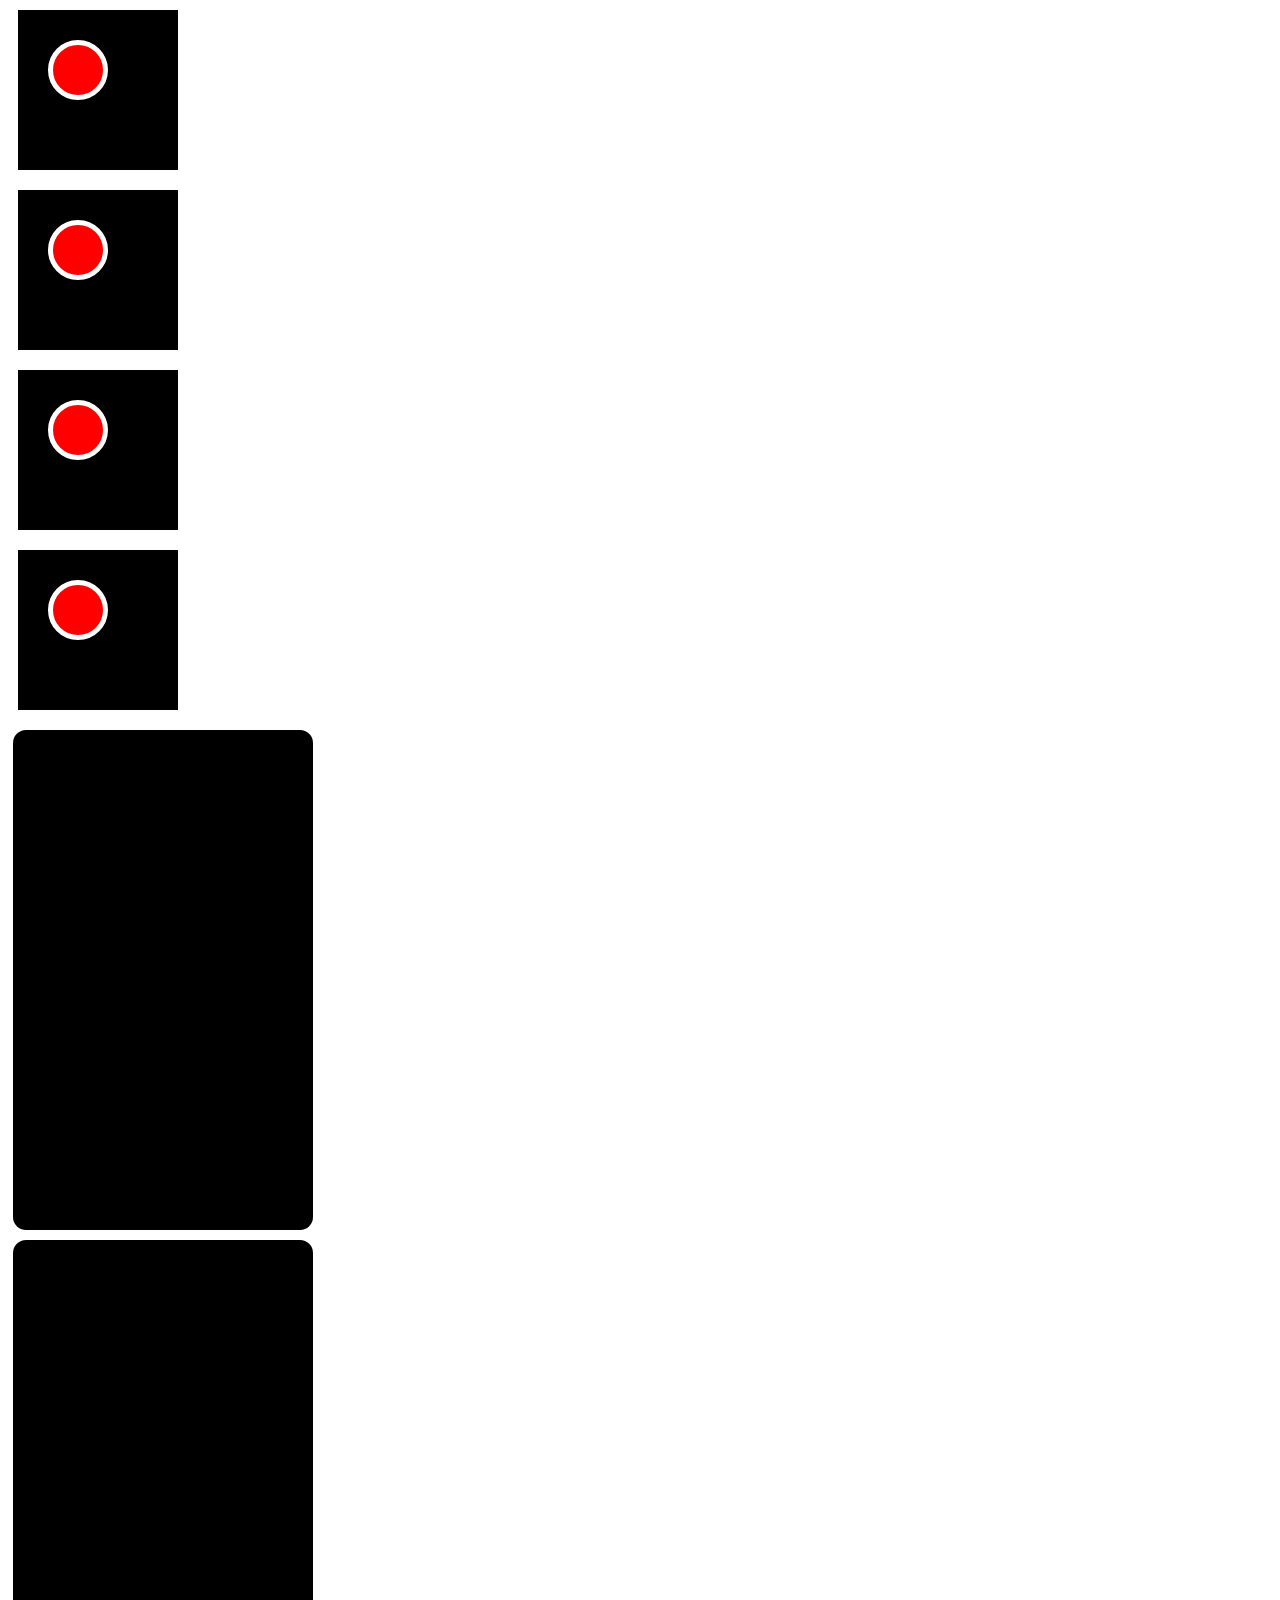
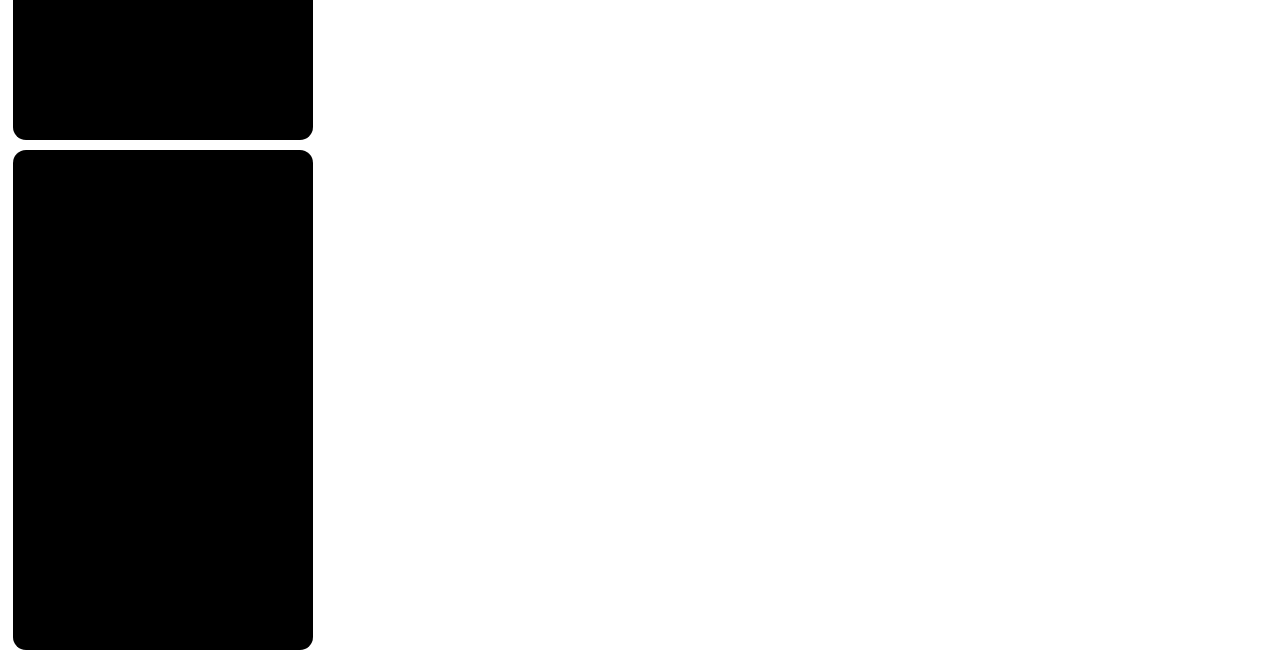
<file: index.html>
<!DOCTYPE html>
<html lang="en">
<head>
    <meta charset="UTF-8">
    <meta name="viewport" content="width=device-width, initial-scale=1.0">
    <link rel="stylesheet" href="style.css">
    <title>Document</title>
</head>
<body>
    <div class="container">
        <div class="inner-div"></div>
    </div>

    <div class="container">
        <div class="inner-div"></div>
    </div>

    <div class="container">
        <div class="inner-div"></div>
    </div>

    <div class="container">
        <div class="inner-div"></div>
    </div>

    <div class="image1 box-image"></div>
    <div class="image2 box-image"></div>
    <div class="image3 box-image"></div>
    
</body>
</html>
</file>
<file: style.css>
.container {
    background-color: black;
    width: 100px;
    height: 100px;
    margin: 10px 30px 20px 10px;
    padding: 30px;
    /* border: 5px dashed gray; */

}
.inner-div {
    width: 50px;
    height: 50px;
    background-color: red;
    border-width: 5px;
    border-style: solid;
    border-color: white;
    border-radius: 50%;
}
.box-image {
    width: 300px;
    height: 500px;
    border-radius: 13px;
    background-color: black;
    margin: 10px 5px;
    background-size: contain;
    /* background-blend-mode: color-dodge; */
    /* background-blend-mode: luminosity; */
    /* background-blend-mode: hue; */
    /* background-blend-mode: exclusion; */
    /* opacity: 0.5; */
}
.image1 {
    background-image: url("https://i.pinimg.com/736x/3a/5f/49/3a5f4987132a9bf12bf66d171c4d834d.jpg");
}
.image2 {
    background-image: url("https://i.pinimg.com/736x/8d/a3/97/8da3970338c195e5c4fdd04045e71926.jpg");
}
.image3 {
    background-image: url("https://i.pinimg.com/736x/c4/07/d8/c407d8164fda0e1e43e925811c757308.jpg" );
}
</file>
